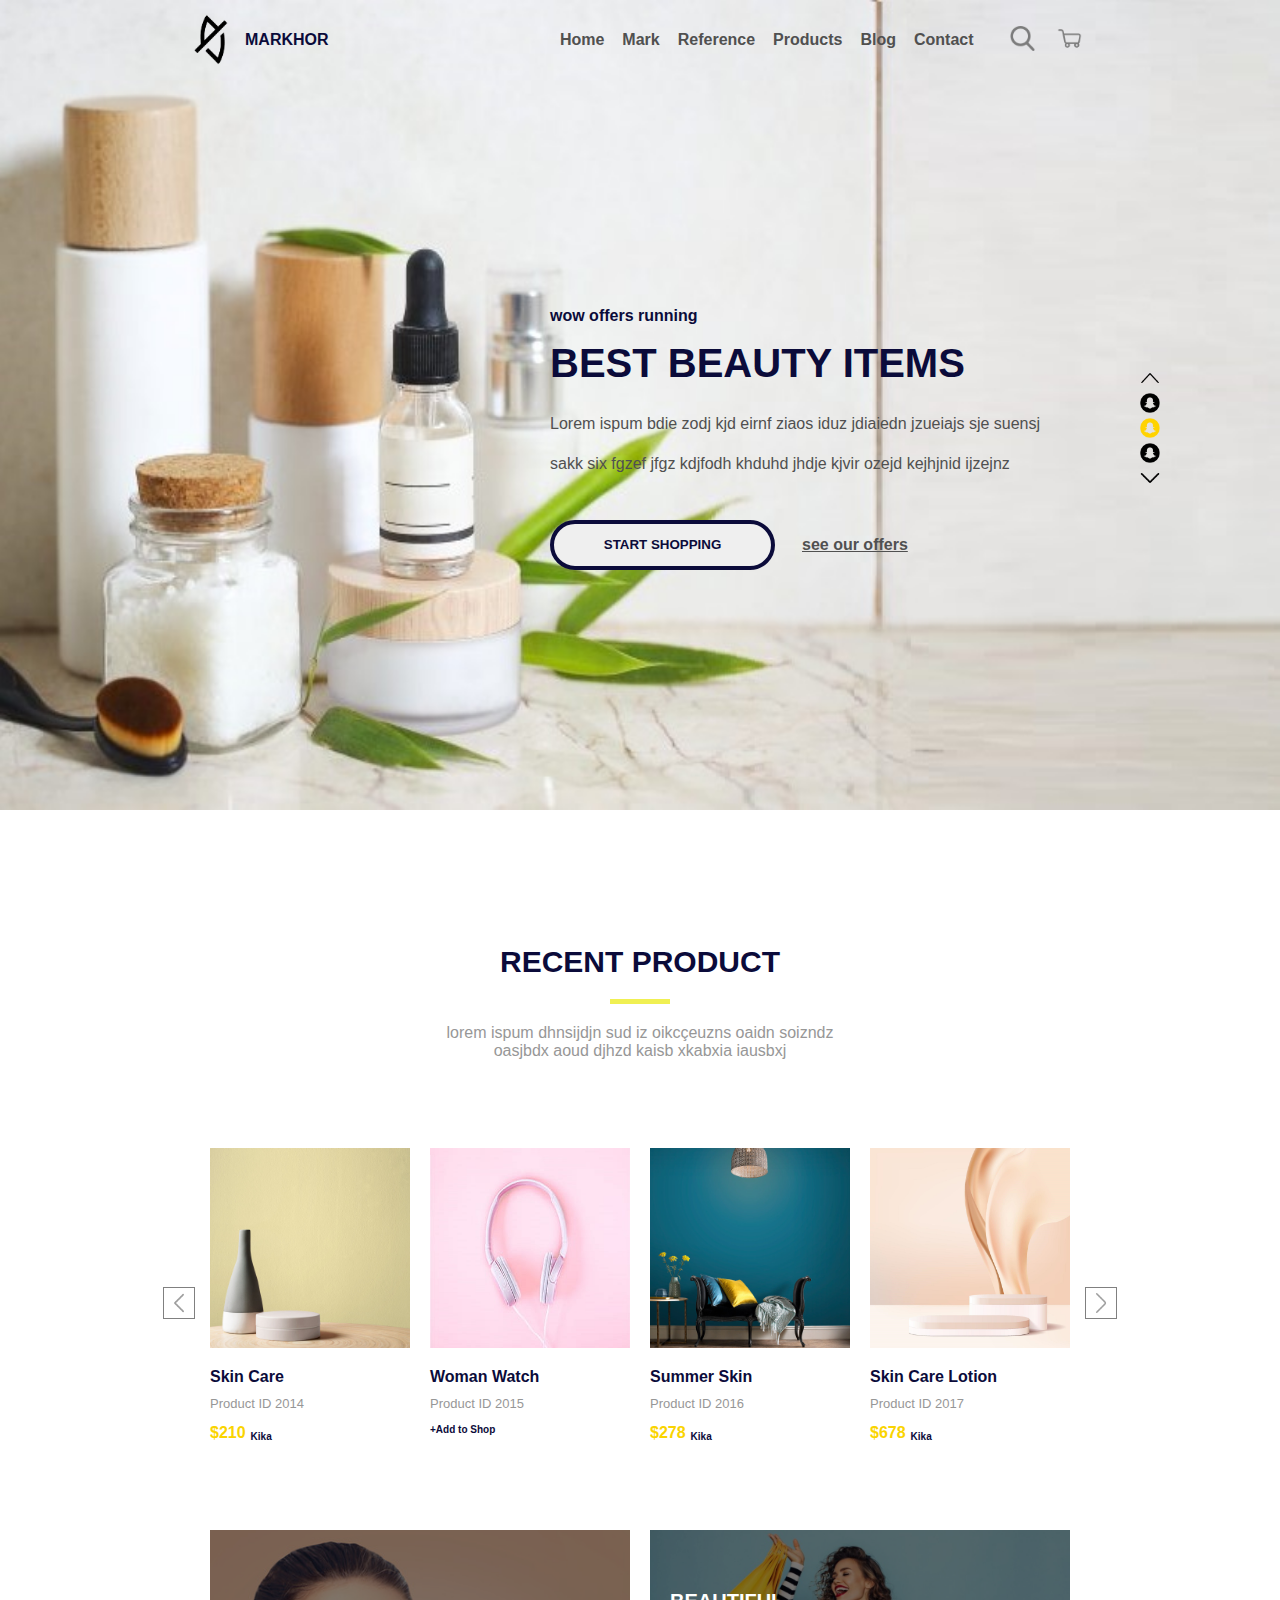
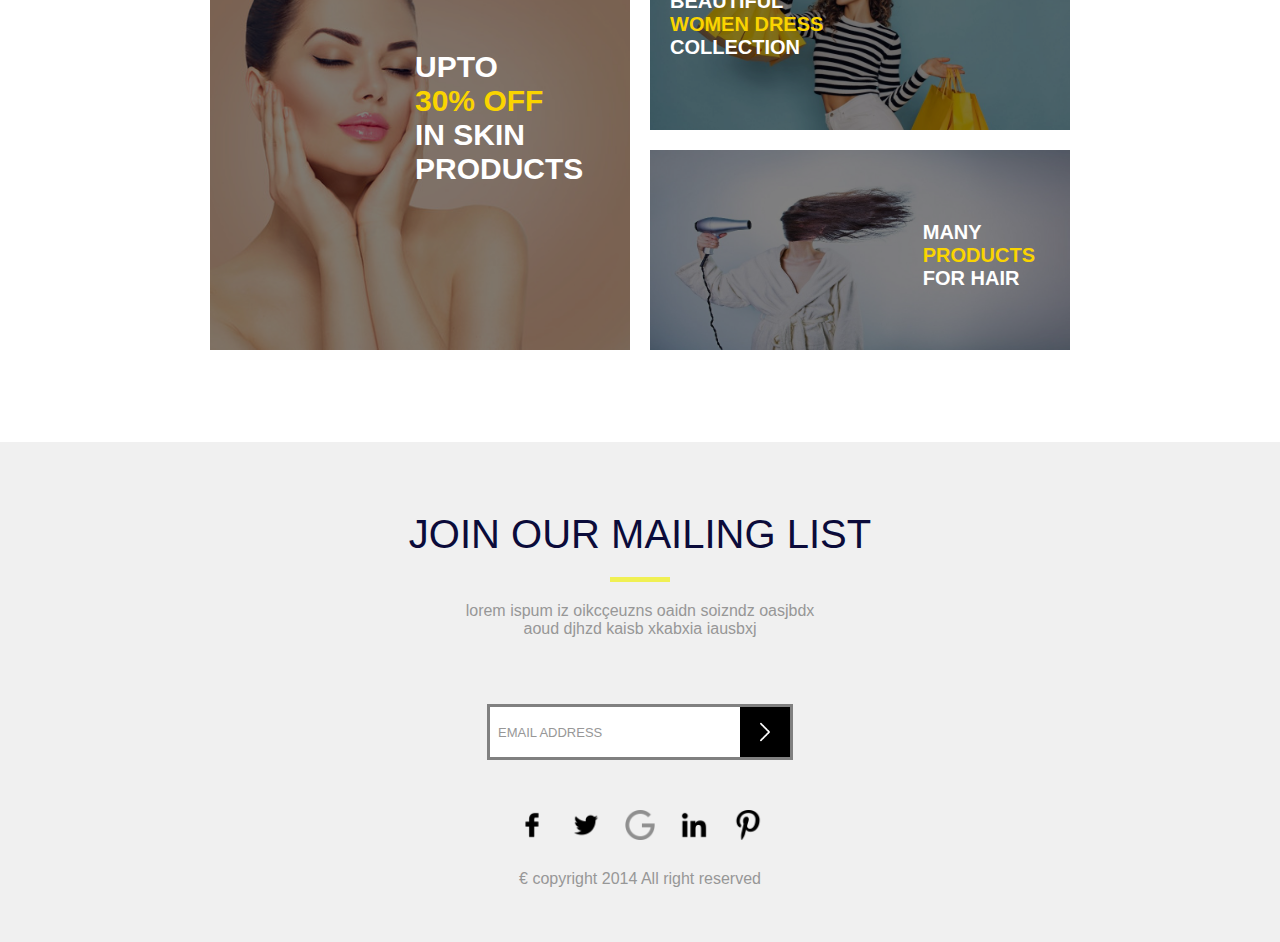
<file: index.html>
<!DOCTYPE html>
<html lang="fr">
    <head>
        <meta charset="UTF-8" />
        <meta name="viewport" content="width=device-width, initial-scale=1.0" />
        <meta http-equiv="X-UA-Compatible" content="ie=edge" />
        <link href="Style.css" rel="stylesheet" />
        <link href="Style_Mobile.css" media="screen and (max-width: 576px)" rel="stylesheet" />
        <link href="Style_Tablet.css" media="screen and (max-width: 1020px)" rel="stylesheet" />
        
        <title>Reproduction d'une maquette web</title>
    </head>


    <body>
        <img class="img-content" src="Images/beauty.jpg"/>
        <div class="container">
            

            <div class="navbar">

                <div class="bloc_gauche">
                    <img class="Logo" src="Images/Logo.png">
                    <p class="bold blue">MARKHOR</p>
                </div>

                <div class="bloc_droit">
                    <label for="toggle">☰</label>
                    <input type="checkbox" id="toggle">
                    <div class="link">
                        <a class="bold grey" href="">Home</a>
                        <a class="bold grey"href="">Mark</a>
                        <a class="bold grey"href="">Reference</a>
                        <a class="bold grey"href="">Products</a>
                        <a class="bold grey"href="">Blog</a>
                        <a class="bold grey"href="">Contact</a>
                    </div>
                    <div class="icons">
                        <img src="Images/search.png">
                        <img src="Images/chariot.png">
                    </div>
                </div>

            </div>

            <div class="content">
                <div class="entete">
                    <div class="bloc-content">
                        <p class="text_mobile bold blue">wow offers running</p>
                        <p class="text_mobile fs40 bold blue mt0 mb18">BEST BEAUTY ITEMS</p>
                        <p class="text_mobile grey mt0 line-height">Lorem ispum bdie zodj kjd eirnf ziaos iduz jdiaiedn jzueiajs sje suensj sakk six fgzef jfgz
                            kdjfodh khduhd jhdje kjvir ozejd kejhjnid ijzejnz 
                        </p>
                        <div class="bouton-content ">
                            <button class="bouton blue bold" type="button">START SHOPPING</button>
                            <p class="text-souligne bold grey">see our offers</p>
                        </div>
                    
                    </div>

                    <div class="bloc-content-2">
                        <img class="chevron"src="Images/chevron-en-haut.png">
                        <img src="Images/SnapNoir.png">
                        <img src="Images/SnapJaune.png">
                        <img src="Images/SnapNoir.png">
                        <img class="chevron" src="Images/chevron-en-bas.png">
                    </div>
                </div>
                

            </div>

        </div>

        <div class="container2">
            <div class="bloc-text">
                <p class="Title fs30 bold blue mb0">RECENT PRODUCT</p>
                <div class="trait"></div>
                <p class="paragraphe light-grey mt0">lorem ispum dhnsijdjn sud iz oikcçeuzns oaidn soizndz oasjbdx aoud djhzd kaisb xkabxia iausbxj</p>
            </div>
            <div class="bloc-content-product">
                <div class="skip mr5">
                    <img src="Images/chevronGgris.png">
                </div>
                <div class="box">
                    <img src="Images/fond-jaune.jpg">
                    <p class="blue bold mb0">Skin Care</p>
                    <p class="light-grey fs13 mt10">Product ID 2014</p>
                    <div class="prix ">
                        <p class="bold yellow mt0">$210</p>
                        <p class="bold blue fs10 mt0">Kika</p>
                    </div>
                </div>
                <div class="box">
                    <img src="Images/fond-rose.jpg">
                    <p class="blue bold mb0">Woman Watch </p>
                    <p class="light-grey fs13 mt10">Product ID 2015</p>
                    <p class="bold blue fs10 mt0">+Add to Shop</p>
                </div>
                <div class="box">
                    <img src="Images/fond-bleu.jpg">
                    <p class="blue bold mb0">Summer Skin</p>
                    <p class="light-grey fs13 mt10">Product ID 2016</p>
                    <div class="prix">
                        <p class="bold yellow mt0">$278</p>
                        <p class="bold blue fs10 mt0">Kika</p>
                    </div>
                </div>
                <div class="box">
                    <img src="Images/fond-beige.jpg">
                    <p class="blue bold mb0">Skin Care Lotion</p>
                    <p class="light-grey fs13 mt10">Product ID 2017</p>
                    <div class="prix">
                        <p class="bold yellow mt0">$678</p>
                        <p class="bold blue fs10 mt0">Kika</p>
                    </div>
                </div>
                <div class="skip ml5">
                    <img src="Images/chevronDgris.png">
                </div>
            </div>
            <div class="bloc-content-product">
                <div class="box2">
                    <img src="Images/femme-beige.jpg">
                    <div class="text-box1">
                        <p class="bold white fs30 mt0 mb0">UPTO</p> <p class="yellow bold fs30 mt0 mb0">30% OFF</p><p class="bold white fs30 mt0 mb0">IN SKIN PRODUCTS</p>
                    </div>
                    
                </div>
                <div class="box3">
                    <div class="box4">
                        <img src="Images/femme-verte.jpg">
                        <div class="text-box2">
                            <p class="bold white mt0 mb0 fs20">BEAUTIFUL</p> <p class="yellow bold mt0 mb0 fs20">WOMEN DRESS</p><p class="bold white mt0 mb0 fs20">COLLECTION</p>
                        </div>
                        
                        
                    </div>
                    <div class="box4">
                        <img src="Images/femme-cheveux.jpg">
                        <div class="text-box3">
                            <p class="bold white mt0 mb0 fs20">MANY</p> <p class="yellow bold mt0 mb0 fs20">PRODUCTS</p><p class="bold white mt0 mb0 fs20">FOR HAIR</p>
                        </div>
                        
                    </div>
                </div>
            </div>
            
        </div>

        <div class="footer">
            <p class="MAIL blue fs40 mt70 mb0 fw600">JOIN OUR MAILING LIST</p>
            <div class="trait"></div>
            <p class="paragraphe light-grey mt0 w350 mt0">lorem ispum iz oikcçeuzns oaidn soizndz oasjbdx aoud djhzd kaisb xkabxia iausbxj</p>
            <div class="barre mt50">
                <p class="light-grey fs13 ml8 mt0 mb0">EMAIL ADDRESS</p>
                <img src="Images/chevron-droit.png"/>
            </div>
            <div class="social_media mt50">
                <a href=""><img src="Images/facebook.png"/></a>
                <a href=""><img src="Images/twitter.png"/></a>
                <a href=""><img src="Images/google-plus.png"/></a>
                <a href=""><img src="Images/linkedin.png"/></a>
                <a href=""><img src="Images/pinterest.png"/></a>
            </div>
            <p class="paragraphe light-grey"> € copyright 2014 All right reserved</p>

        </div>

    </body>

</html>
</file>
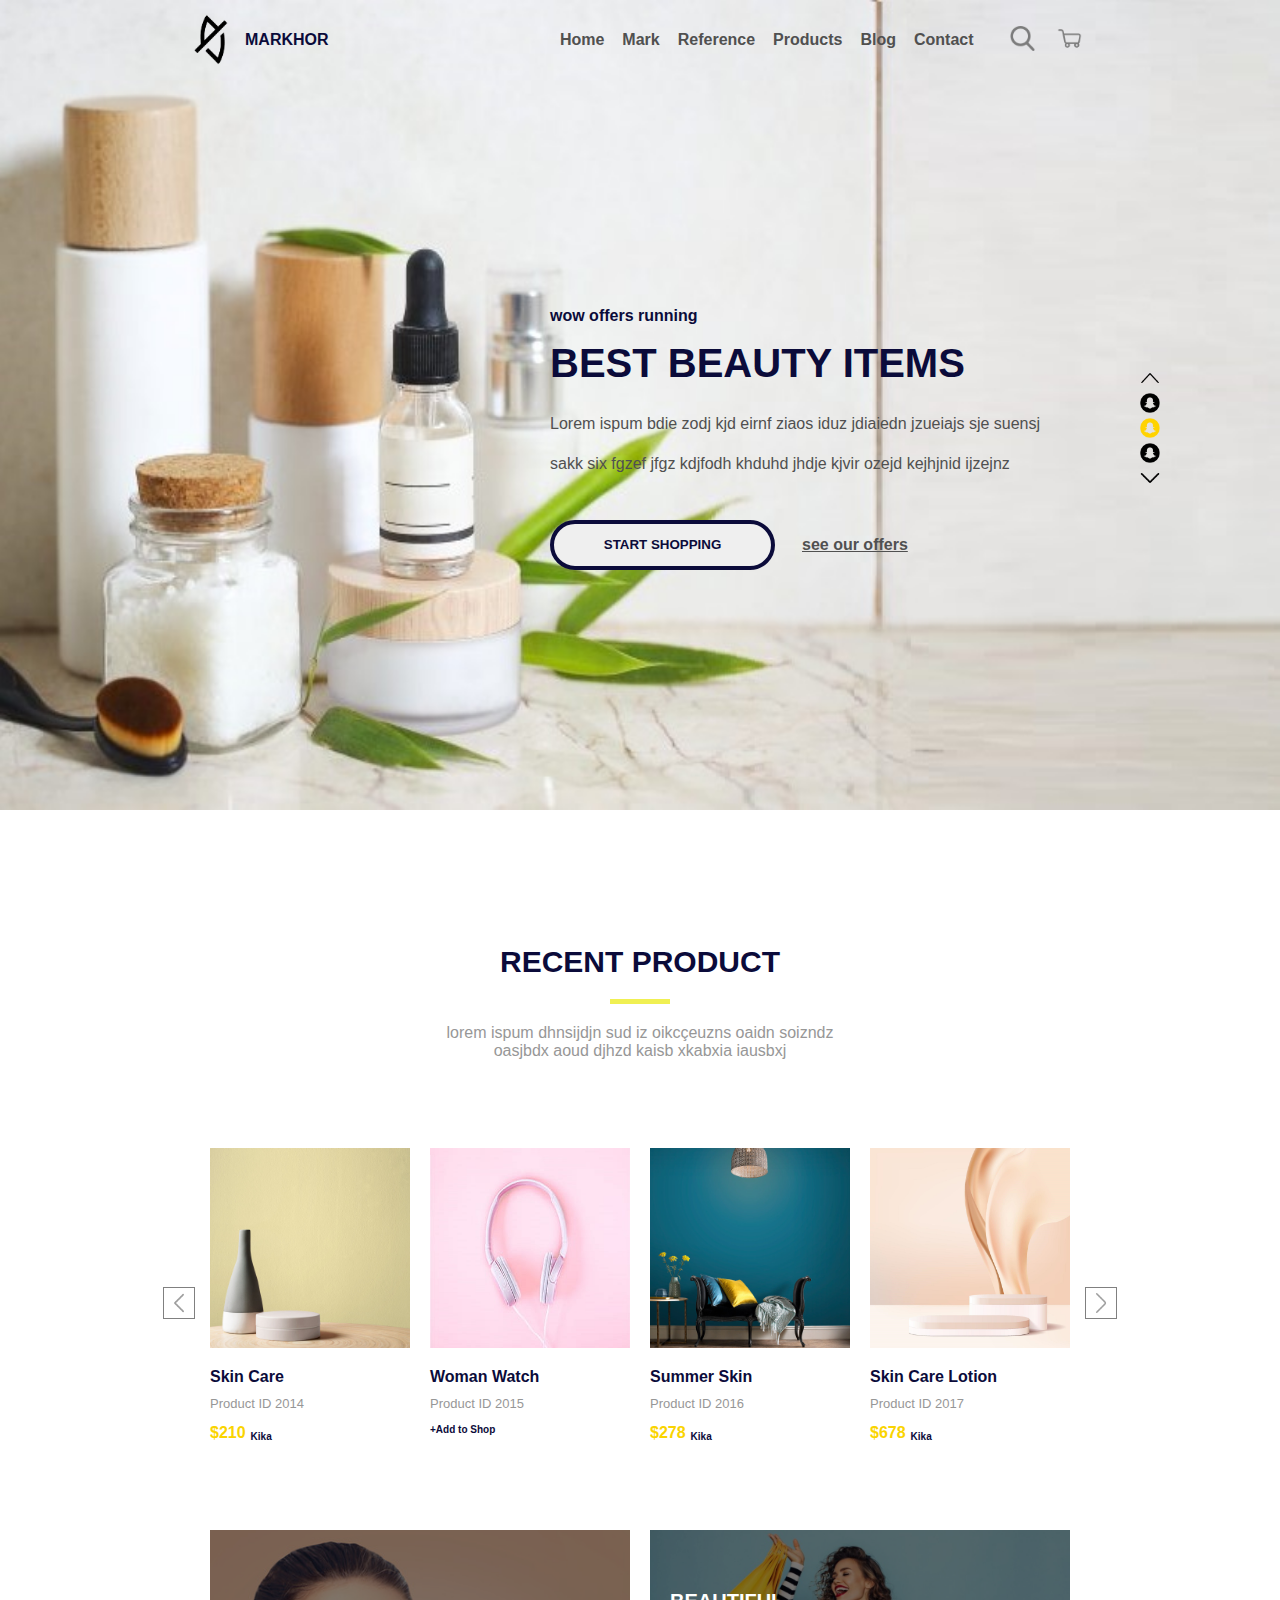
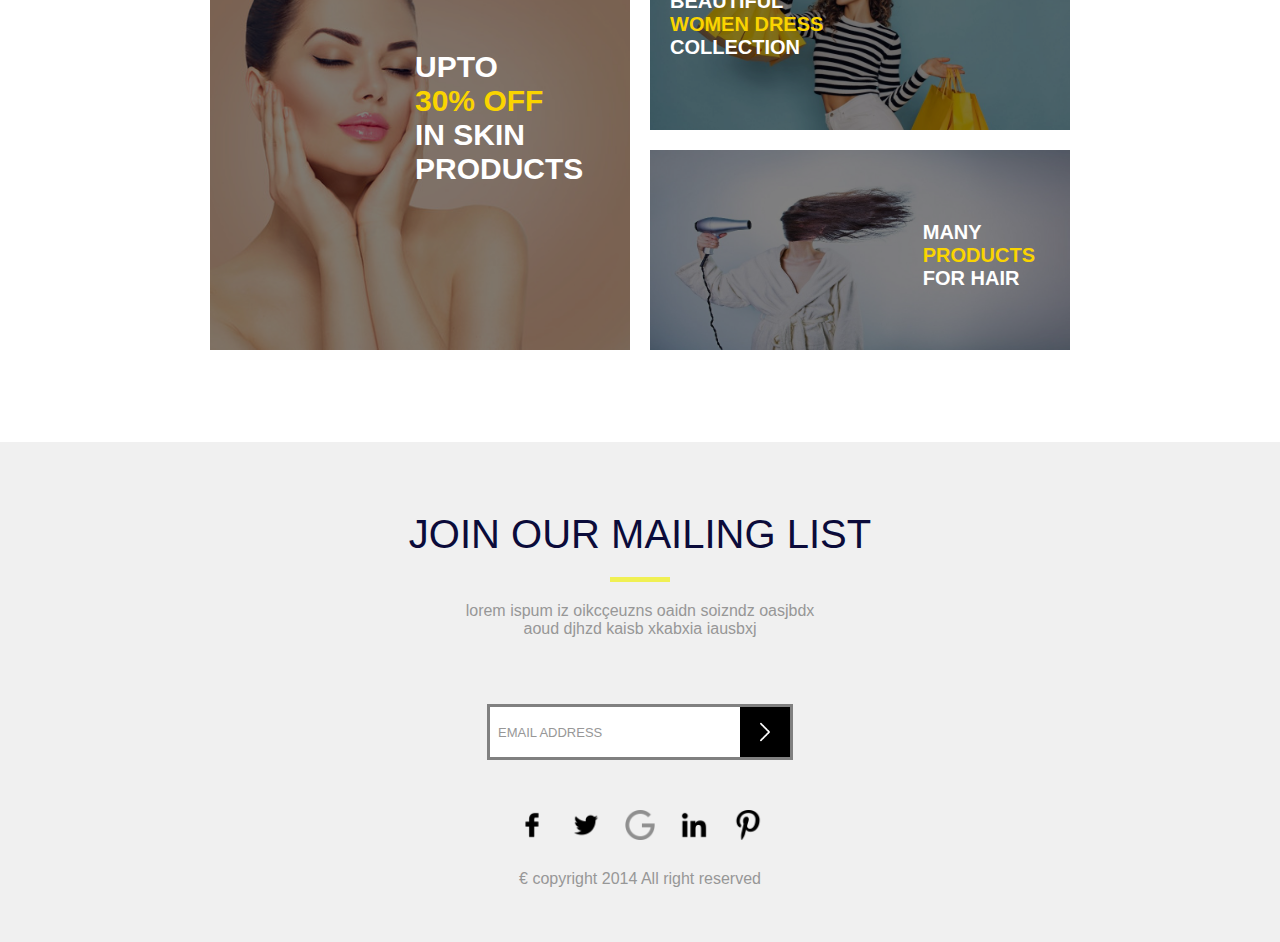
<file: Maquette.html>
<!DOCTYPE html>
<html lang="fr">
    <head>
        <meta charset="UTF-8" />
        <meta name="viewport" content="width=device-width, initial-scale=1.0" />
        <meta http-equiv="X-UA-Compatible" content="ie=edge" />
        <link href="Style.css" rel="stylesheet" />
        <link href="Style_Mobile.css" media="screen and (max-width: 576px)" rel="stylesheet" />
        <link href="Style_Tablet.css" media="screen and (max-width: 1020px)" rel="stylesheet" />
        
        <title>Reproduction d'une maquette web</title>
    </head>


    <body>
        <img class="img-content" src="Images/beauty.jpg"/>
        <div class="container">
            

            <div class="navbar">

                <div class="bloc_gauche">
                    <img class="Logo" src="Images/Logo.png">
                    <p class="bold blue">MARKHOR</p>
                </div>

                <div class="bloc_droit">
                    <label for="toggle">☰</label>
                    <input type="checkbox" id="toggle">
                    <div class="link">
                        <a class="bold grey" href="">Home</a>
                        <a class="bold grey"href="">Mark</a>
                        <a class="bold grey"href="">Reference</a>
                        <a class="bold grey"href="">Products</a>
                        <a class="bold grey"href="">Blog</a>
                        <a class="bold grey"href="">Contact</a>
                    </div>
                    <div class="icons">
                        <img src="Images/search.png">
                        <img src="Images/chariot.png">
                    </div>
                </div>

            </div>

            <div class="content">
                <div class="entete">
                    <div class="bloc-content">
                        <p class="text_mobile bold blue">wow offers running</p>
                        <p class="text_mobile fs40 bold blue mt0 mb18">BEST BEAUTY ITEMS</p>
                        <p class="text_mobile grey mt0 line-height">Lorem ispum bdie zodj kjd eirnf ziaos iduz jdiaiedn jzueiajs sje suensj sakk six fgzef jfgz
                            kdjfodh khduhd jhdje kjvir ozejd kejhjnid ijzejnz 
                        </p>
                        <div class="bouton-content ">
                            <button class="bouton blue bold" type="button">START SHOPPING</button>
                            <p class="text-souligne bold grey">see our offers</p>
                        </div>
                    
                    </div>

                    <div class="bloc-content-2">
                        <img class="chevron"src="Images/chevron-en-haut.png">
                        <img src="Images/SnapNoir.png">
                        <img src="Images/SnapJaune.png">
                        <img src="Images/SnapNoir.png">
                        <img class="chevron" src="Images/chevron-en-bas.png">
                    </div>
                </div>
                

            </div>

        </div>

        <div class="container2">
            <div class="bloc-text">
                <p class="Title fs30 bold blue mb0">RECENT PRODUCT</p>
                <div class="trait"></div>
                <p class="paragraphe light-grey mt0">lorem ispum dhnsijdjn sud iz oikcçeuzns oaidn soizndz oasjbdx aoud djhzd kaisb xkabxia iausbxj</p>
            </div>
            <div class="bloc-content-product">
                <div class="skip mr5">
                    <img src="Images/chevronGgris.png">
                </div>
                <div class="box">
                    <img src="Images/fond-jaune.jpg">
                    <p class="blue bold mb0">Skin Care</p>
                    <p class="light-grey fs13 mt10">Product ID 2014</p>
                    <div class="prix ">
                        <p class="bold yellow mt0">$210</p>
                        <p class="bold blue fs10 mt0">Kika</p>
                    </div>
                </div>
                <div class="box">
                    <img src="Images/fond-rose.jpg">
                    <p class="blue bold mb0">Woman Watch </p>
                    <p class="light-grey fs13 mt10">Product ID 2015</p>
                    <p class="bold blue fs10 mt0">+Add to Shop</p>
                </div>
                <div class="box">
                    <img src="Images/fond-bleu.jpg">
                    <p class="blue bold mb0">Summer Skin</p>
                    <p class="light-grey fs13 mt10">Product ID 2016</p>
                    <div class="prix">
                        <p class="bold yellow mt0">$278</p>
                        <p class="bold blue fs10 mt0">Kika</p>
                    </div>
                </div>
                <div class="box">
                    <img src="Images/fond-beige.jpg">
                    <p class="blue bold mb0">Skin Care Lotion</p>
                    <p class="light-grey fs13 mt10">Product ID 2017</p>
                    <div class="prix">
                        <p class="bold yellow mt0">$678</p>
                        <p class="bold blue fs10 mt0">Kika</p>
                    </div>
                </div>
                <div class="skip ml5">
                    <img src="Images/chevronDgris.png">
                </div>
            </div>
            <div class="bloc-content-product">
                <div class="box2">
                    <img src="Images/femme-beige.jpg">
                    <div class="text-box1">
                        <p class="bold white fs30 mt0 mb0">UPTO</p> <p class="yellow bold fs30 mt0 mb0">30% OFF</p><p class="bold white fs30 mt0 mb0">IN SKIN PRODUCTS</p>
                    </div>
                    
                </div>
                <div class="box3">
                    <div class="box4">
                        <img src="Images/femme-verte.jpg">
                        <div class="text-box2">
                            <p class="bold white mt0 mb0 fs20">BEAUTIFUL</p> <p class="yellow bold mt0 mb0 fs20">WOMEN DRESS</p><p class="bold white mt0 mb0 fs20">COLLECTION</p>
                        </div>
                        
                        
                    </div>
                    <div class="box4">
                        <img src="Images/femme-cheveux.jpg">
                        <div class="text-box3">
                            <p class="bold white mt0 mb0 fs20">MANY</p> <p class="yellow bold mt0 mb0 fs20">PRODUCTS</p><p class="bold white mt0 mb0 fs20">FOR HAIR</p>
                        </div>
                        
                    </div>
                </div>
            </div>
            
        </div>

        <div class="footer">
            <p class="MAIL blue fs40 mt70 mb0 fw600">JOIN OUR MAILING LIST</p>
            <div class="trait"></div>
            <p class="paragraphe light-grey mt0 w350 mt0">lorem ispum iz oikcçeuzns oaidn soizndz oasjbdx aoud djhzd kaisb xkabxia iausbxj</p>
            <div class="barre mt50">
                <p class="light-grey fs13 ml8 mt0 mb0">EMAIL ADDRESS</p>
                <img src="Images/chevron-droit.png"/>
            </div>
            <div class="social_media mt50">
                <a href=""><img src="Images/facebook.png"/></a>
                <a href=""><img src="Images/twitter.png"/></a>
                <a href=""><img src="Images/google-plus.png"/></a>
                <a href=""><img src="Images/linkedin.png"/></a>
                <a href=""><img src="Images/pinterest.png"/></a>
            </div>
            <p class="paragraphe light-grey"> € copyright 2014 All right reserved</p>

        </div>

    </body>

</html>
</file>
<file: Style.css>
body{
    width:100%;
    margin: 0;
}
html {
    margin: 0;
}

.container{
    font-family:'Segoe UI', Tahoma, Geneva, Verdana, sans-serif;
}

.img-content{
    width:100%;
    height:90vh;
    position:absolute;
    z-index:-1;

}

.navbar{
    display:flex;
    height:80px;
    justify-content:space-between;
    
}

.bloc_gauche{
    display:flex;
    flex-direction:row;
    align-items:center;
    justify-content:flex-start;
    margin-left:20vh;
}

.bloc_droit{
    display:flex;
    flex-direction:row;
    align-items:center;
    justify-content:flex-end;
    margin-right:22vh;
}

.Logo{
    height:65px;
    width:65px;
}
.link{
    display:flex;
    flex-direction:row;

}
.link a{
    margin-right: 2vh;
    text-decoration: none;
}


.icons img{
    height:25px;
    width:25px;
    margin-left: 2vh;
}

.content{
    display:flex;
    flex-direction:row-reverse;
    height:700px;
    align-items:center;
}

.bloc-content{
    display:flex;
    flex-direction:column;
    margin-right:10vh;
    width:500px;
}

.bloc-content-2{
    display:flex;
    flex-direction:column;
    margin-right:10vh;
    width:50px;
    justify-content:center;
}

.entete{
    display:flex;
    flex-direction:row;
}


.bouton{
    width:25vh;
    height:50px;
    border-radius: 10px;
    border: 4px solid rgb(11, 11, 58);
    border-radius: 100px;
}

.bouton-content{
    display:flex;
    flex-direction:row;
    margin-top:20px;
}


.bloc-content-2 img{
    height:20px;
    width:20px;
    margin-bottom:5px;
}

.text-souligne{
    margin-left:3vh;
    text-decoration: underline;
}

.line-height{
    line-height: 2.5;
}
.container2{
    margin-top:15vh;
    font-family:'Segoe UI', Tahoma, Geneva, Verdana, sans-serif;
}

.bloc-text{
    display:flex;
    justify-content:center;
    align-items:center;
    flex-direction:column;
}


.paragraphe{
    text-align:center;
    width:400px;
}

.box img{
    width:200px;
    height:200px;
}

.bloc-content-product{
    display:flex;
    flex-direction:row;
    justify-content:center;
    margin-top:8vh;
    margin-bottom:8vh;
}

.box{
    margin-right:10px;
    margin-left:10px;
}

.prix{
    display:flex;
    flex-direction:row;
    align-items:center;
}

.bold{
    font-weight:bold;
}

.blue{
    color:rgb(11, 11, 58);
}

.grey{
    color:rgb(80, 80, 80);
}

.light-grey{
    color:rgb(151, 151, 151);
}

.yellow{
    color:rgb(250, 212, 0);
    margin-right:5px;
}

.white{
    color:white;
}

.fs10{
    font-size:10px;
}

.fs20{
    font-size:20px;
}

.fs13{
    font-size:13px;
}

.fs30{
    font-size:30px;
}

.fs40{
    font-size:40px;
}

.fw600{
    font-weight:600px;
}

.skip{
    display:flex;
    align-items:center;
    
}
.trait{
    height:5px;
    width:60px;
    margin-top:20px;
    margin-bottom:20px;
    background-color:rgb(240, 240, 83);
}
.skip img{
    border:solid grey 1px;
    height:20px;
    padding:5px;
}

.box2 img{
    height:420px;
    width:420px;
    margin-right:10px;
    filter: brightness(50%);
}

.box2{
    position:relative;
}

.text-box1{
    position:absolute;
    top:120px;
    width:50%;
    right:10px;
}

.text-box2{
    position:absolute;
    top:0px;
    left:30px;
    top:60px;
}

.text-box3{
    position:absolute;
    bottom:80px;
    right:30px;
}

.box3{
    position:relative;
}

.box4 img{
    height:200px;
    width:420px;
    margin-left:10px;
    margin-bottom:16px;
    filter: brightness(50%);
}

.footer{
    background-color: rgb(240, 240, 240);
    height:500px;
    display:flex;
    align-items:center;
    flex-direction:column;
    font-family:'Segoe UI', Tahoma, Geneva, Verdana, sans-serif;
}

.mt70{
    margin-top:70px;
}

.mt50{
    margin-top:50px;
}

.mt0{
    margin-top:0px;
}

.mt10{
    margin-top:10px;
}

.ml8{
    margin-left:8px;
}

.ml5{
    margin-left:5px;
}

.mr5{
    margin-right:5px;
}

.mb18{
    margin-bottom:18px;
}

.mb0{
    margin-bottom:0px;
}


.w350{
    width:350px;
}

.barre{
    background-color:white;
    width:300px;
    border:solid grey;
    display:flex;
    flex-direction:row;
    justify-content:space-between;
    align-items:center;
    
}

.barre img{
    background-color:black;
    height:20px;
    padding:15px;
}

.social_media{
    display:flex;
    flex-direction:row;
}

.social_media img{
    height:30px;
    margin-right:12px;
    margin-left:12px;
    margin-bottom:10px;
}


label, #toggle
{
    display: none;
}
</file>
<file: Style_Mobile.css>
@media screen and (max-width: 576px) {

.MAIL{
    font-size:30px;
}

.bloc-content-product{
    display:flex;
    flex-direction:column;
    align-items:center;

}

.box2 img{
    height:300px;
    width:300px;
    margin-left:0px;
    margin-right:0px;
    margin-bottom:20px;

}

.box4 img{
    height:150px;
    width:300px;
    margin-left:0px;
    margin-right:0px;
    margin-top:0px;
    margin-bottom:20px;
}

.skip{
    display:none;
}

.paragraphe{
    width:300px;
}

.entete{
    display:flex;
    flex-direction:column;
    align-items:center;
}

.bloc-content{
    margin-right:0px;
    margin-left:0px;
    width: 300px;
}

.bloc-content-2{
    display:flex;
    flex-direction:row;
    margin-right:0px;
    margin-left:0px;
    width:50px;
    justify-content:center;
}

.content{
    display:flex;
    flex-direction:row;
    justify-content:center;
    background-color:burlywood;
}

.chevron{
    display:none;
}

.bloc_gauche{
    display:flex;
    flex-direction:row;
    align-items:center;
    justify-content:flex-start;
    margin-left:0px;
}

label 
    {
        width: 30px;
        display: flex;
        justify-content: center;
        align-items: center;
        margin: 0 auto;
        font-size: 30px;
        color: rgb(11, 11, 58);
        cursor: pointer;
    }

.link{
    display:none;
    flex-direction: column;
    margin-top:100px;
    align-items:center;
    

}

#toggle:checked + .link {
    display: flex;
}

.icons{
    display:flex;
    flex-direction:row;
}

.navbar{
    display:flex;
    justify-content:space-between;
    background-color:burlywood;
}

.bloc_droit{
    margin-left:0px;
    margin-right:15px;
}

.img-content{
   display:none;
}

.Title{
    margin-top:0px;
}






    
}
</file>
<file: Style_Tablet.css>
@media screen and (max-width: 1020px) {

    .bloc-content-product{
        display:flex;
        flex-wrap: wrap;
        margin-left:20px;
        margin-right:20px;
    
    }
    
    .box2 img{
        
        margin-left:20px;
        margin-right:20px;
        margin-bottom:20px;
        margin-top:0px;
    
    }
    
    .box4 img{
      
        margin-left:20px;
        margin-right:20px;
        margin-top:0px;
        margin-bottom:20px;
    }

    .skip{
        display:none;
    }

    .entete{
        display:flex;
        flex-direction:column;
        align-items:center;
    }
    
    .bloc-content{
        margin-right:0px;
        margin-left:0px;
        width: 300px;
    }
    
    .bloc-content-2{
        display:flex;
        flex-direction:row;
        margin-right:0px;
        margin-left:0px;
        width:50px;
        justify-content:center;
    }
    
    .content{
        display:flex;
        flex-direction:row;
        justify-content:center;
    }
    
    .chevron{
        display:none;
    }
    
    .bloc_gauche{
        display:flex;
        flex-direction:row;
        align-items:center;
        justify-content:flex-start;
        margin-left:0px;
    }
    
    label 
        {
            width: 30px;
            display: flex;
            justify-content: center;
            align-items: center;
            margin: 0 auto;
            font-size: 30px;
            color: rgb(11, 11, 58);
            cursor: pointer;
        }
    
    .link{
        display:none;
        flex-direction: column;
        margin-top:100px;
        align-items:center;
        
    
    }
    
    #toggle:checked + .link {
        display: flex;
    }
    
    .icons{
        display:flex;
        flex-direction:row;
    }
    
    .navbar{
        display:flex;
        justify-content:space-between;
    }
    
    .bloc_droit{
        margin-left:0px;
        margin-right:15px;
    }
    
  
    
    .Title{
        margin-top:0px;
    }







}
</file>
